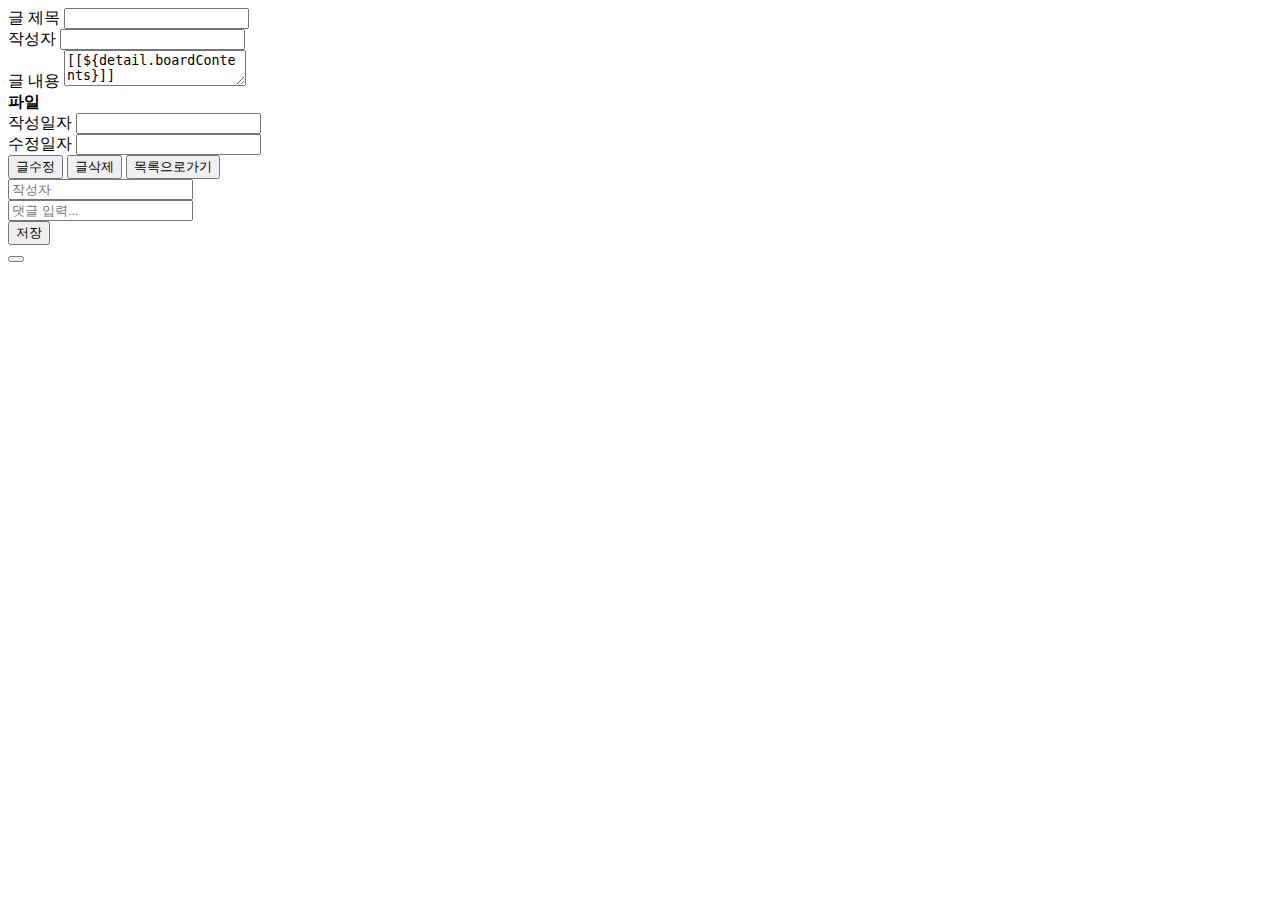
<file: src/main/resources/templates/board/detail.html>
<!DOCTYPE html>
<html xmlns:th="http://www.thymeleaf.org" xmlns:layout="http://www.ultraq.net.nz/thymeleaf/layout">
<head>
<meta charset="UTF-8">
<title>글 상세 조회</title>
<!-- CSS only -->
<link href="https://cdn.jsdelivr.net/npm/bootstrap@5.1.3/dist/css/bootstrap.min.css" rel="stylesheet" integrity="sha384-1BmE4kWBq78iYhFldvKuhfTAU6auU8tT94WrHftjDbrCEXSU1oBoqyl2QvZ6jIW3" crossorigin="anonymous">	
<!-- JavaScript Bundle with Popper -->
<script src="https://cdn.jsdelivr.net/npm/bootstrap@5.1.3/dist/js/bootstrap.bundle.min.js" integrity="sha384-ka7Sk0Gln4gmtz2MlQnikT1wXgYsOg+OMhuP+IlRH9sENBO0LRn5q+8nbTov4+1p" crossorigin="anonymous"></script>
<script src="https://ajax.googleapis.com/ajax/libs/jquery/3.6.0/jquery.min.js"></script>
</head>
<body>
<div class="container body">
<!-- 상단 -->
<th:block th:replace ="fragment/header ::headerFragment"></th:block>
<form id = "writeForm">
  <input type="hidden" id="boardId" name="boardId" th:value="${detail.boardId}">
  <div class="mb-3">
    <label for="exampleInputEmail1" class="form-label">글 제목</label>
    <input type="text" class="form-control" id="boardTitle" name="boardTitle" th:value="${detail.boardTitle}">
  </div>
  <div class="mb-3">
    <label for="exampleInputPassword1" class="form-label">작성자</label>
    <input type="text" class="form-control" id="boardWriter" name="boardWriter" th:value="${detail.boardWriter}">
  </div>
  <div class="mb-3">
  	<label for="floatingTextarea" class="form-label">글 내용</label>
  	<textarea class="form-control"  id="boardContents" name="boardContents">[[${detail.boardContents}]]</textarea>
  </div>
  <div class="mb-3">
    <label for="file" class="col-sm-2 col-form-label"><strong>파일</strong></label>
    <div class="col-sm-10">
    	<a  th:href="@{/api/download(boardId=${detail.boardId})}">
    		<span th:text="${detail.originfilename}"></span>
    	</a>
    </div>
  </div>
  <div class="mb-3">
    <label for="exampleInputPassword1" class="form-label">작성일자</label>
    <input type="text" class="form-control" id="exampleInputPassword1" name="regDate" readonly="readonly" th:value="${detail.regDate}">
  </div>
  <div class="mb-3">
    <label for="exampleInputPassword1" class="form-label">수정일자</label>
    <input type="text" class="form-control" id="exampleInputPassword1" name="updateDate" readonly="readonly" th:value="${detail.updateDate}">
  </div>
  <button type="button" class="btn btn-primary" onclick="boardupdate()">글수정</button>
  <button type="reset" class="btn btn-primary" onclick="boardDelete()">글삭제</button>
  <button type="button" class="btn btn-primary"  onclick="backlist()">목록으로가기</button>
</form>
<!-- 댓글 입력부분 -->
<div class="card-body"> 
	<form class="form-horizontal"> 
		<div class="row">
			<div class="form-group col-sm-2"> 
				<input class="form-control input-sm" id="newReplyWriter" type="text" name="rnoWriter" placeholder="작성자"> 
			</div>  
			<div class="form-group col-sm-8"> 
				<input class="form-control input-sm" id="newReplyText" type="text" name="rnoContents" placeholder="댓글 입력..."> 
			</div> 
			<div class="form-group col-sm-2"> 
				<button type="button" class="btn btn-primary btn-sm btn-block replyAddBtn" onclick="replyinsert()"> 
					<i class="fa fa-save"></i> 저장 
				</button> 
			</div> 
		</div> 
	</form> 
</div>
<!-- 댓글 목록출력 부분 -->
<div class="card card-primary card-outline"> 
	<div class="card-header"> 
		<a href="" class="link-black text-lg"><i class="fas fa-comments margin-r-5 replyCount"></i></a> 
		<div class="card-tools"> 
			<button type="button" class="btn primary" data-widget="collapse"> 
				<i class="fa fa-plus"></i> 
			</button> 
		</div>
		<div id="noneReply"></div>
		<div id="updateReply"></div>
		<div id="repliesDiv"> </div>  
	</div> 
</div>
</div>
<!-- footer -->
<th:block th:replace="fragment/footer :: footerFragment"></th:block>
</body>
<script type="text/javascript" th:inline="javascript">
//목록으로가기
function backlist(){
	var url = '/board/list?'+'page='+[[${paging.cri.page}]]+'&perPageNum='+[[${paging.cri.perPageNum}]];
	location.href= url;	
}
//글 수정 
function boardupdate(){
	var boardTitle = $('#boardTitle').val();
	var boardWriter= $('#boardWriter').val();
	var boardContents = $('#boardContents').val();
	var boardId =$('#boardId').val();
// 	var frmdata ={
// 			boardTitle,
// 			boardWriter,
// 			boardContents,
// 			boardId
// 		}
	var upfrm = $('#writeForm')
	var formdate = new FormData(upfrm[0])
	$.ajax({
		url:'/api/board/'+boardId,
		type:'PUT',
		data:formdate,
		contentType:'application/json',
		processData: false,
		contentType : false,
		cache:false,
		enctype: 'multipart/form-data'
	}).done(function(data,textStatus,xhr){
		alert('success');
	}).fail(function(data,textStatus,xhr){
		alert('fail');
	})
	location.href='/board/list?'+'page='+[[${paging.cri.page}]]+'&perPageNum='+[[${paging.cri.perPageNum}]];
}
//글 삭제
function boardDelete(){
	var boardId = $('#boardId').val();
	var Isconfirm = confirm('정말 삭제하시겠습니까?');
	if(Isconfirm){
		$.ajax({
			url:'/api/board/'+boardId,
			type:'delete',
			contentType:'application/json'
		}).done(function(data,textStatus,xhr){
			alert('success');
			location.href='/board/list?'+'page='+[[${paging.cri.page}]]+'&perPageNum='+[[${paging.cri.perPageNum}]];
		}).fail(function(data,textStatus,xhr){
			alert('fail');
		});	
	}
}
//댓글 목록 출력
$(document).ready(function(){
	replylist();
});
//댓글목록 o.k
function replylist(){
	var boardId = $('#boardId').val();
	
	$.ajax({
		url:"/reply/"+boardId,
		type:"get",
		dataType:'json'
	}).done(function(rep){
		var result ="";
		
		if(rep.length < 1){
			result +='등록된 댓글이 없습니다.';
			$("#repliesDiv").html(result);
		
		}else{
			$.each(rep,function(idx,rep){
				result +='<br/>';
				result +='<Strong>작성자:'+this.rnoWriter;
				result +'</strong>';
				result +='<p>글 내용:'+this.rnoContents;
				result +='<br/></p>'
				result +='작성날짜:'+this.rnoDate;
				result +='</br>';
// 				result +='<button type="button" class="btn btn-outline-success" id ="replyupdateBtn" onclick="updateReplyView('+this.rno+',\''+this.rnoDate+'\',\''+this.rnoContents+'\',\''+this.rnoWriter+'\,'+this.bno+')">';
// 				result +='댓글수정';
// 				result +='</button>';
 				result +='<button type="button" class="btn btn-outline-success" id ="replydeleteBtn" onclick="deleteReply('+this.rno+')">';
				result +='댓글삭제';
				result +='</button>';
				result +='<br/>'
			});
			$("#repliesDiv").html(result);
		};
	});
}

//댓글 작성 o.k
function replyinsert(){
	//값 가져오기
	var bno = $('#boardId').val();
	var rnoWriter = $('#newReplyWriter').val();
	var rnoContents = $('#newReplyText').val();
	var repfom={
				bno : bno,
			 	rnoWriter : rnoWriter,
			 	rnoContents : rnoContents
			 };
	
	$.ajax({
		url:'/reply/write',
		type:'post',
		data:JSON.stringify(repfom),
		contentType:'application/json',
	}).done(
	function(resp){
		alert('댓글삽입완료');
		replylist();
		$('#newReplyWriter').val('');
		$('#newReplyText').val('');
	}).fail(function(error,resp){
		alert('댓글실패');
	});
}
//댓글 삭제 o.k
function deleteReply(rno){
	var bno = $('#boardId').val();
	
	var deleteUrl = '/reply/'+bno+'/'+rno;
	
	$.ajax({
		url:deleteUrl,
		type:'delete'
	}).done(function(){
		alert("삭제되었습니다.");
		replylist();
	});
}

//수정 화면(화면이 안나옴?)
// function updateReplyView(rno,rnoWriter,rnoContents,rnoDate){
// 	console.log(rno);
// 	console.log(bno);
// 	var sult =" ";
// 	sult +='<Strong>작성자:'+this.rnoWriter;
// 	sult +'</strong>';
// 	sult +='<p>글 내용:'+this.rnoContents;
// 	sult +='<br/></p>'
// 	sult +='작성날짜:'+this.rnoDate;
// 	sult +='</br>';
// 	sult +='<button type="button" class="btn btn-outline-success" id ="replyupdateBtn" onclick="updateReply('+this.rno+'\',\''+this.rnoContents+'\',\''+this.rnoWriter+'\')">';
// 	sult +='댓글수정';
// 	sult +='</button>';
// 	sult +='<button type="button" class="btn btn-outline-success" id ="replydeleteBtn" onclick="deleteReply()">';
// 	sult +='댓글삭제';
// 	sult +='</button>';
// 	sult +='<br/>';
// 	$("#updateReply").html(sult);
// }
</script>
</html>
</file>
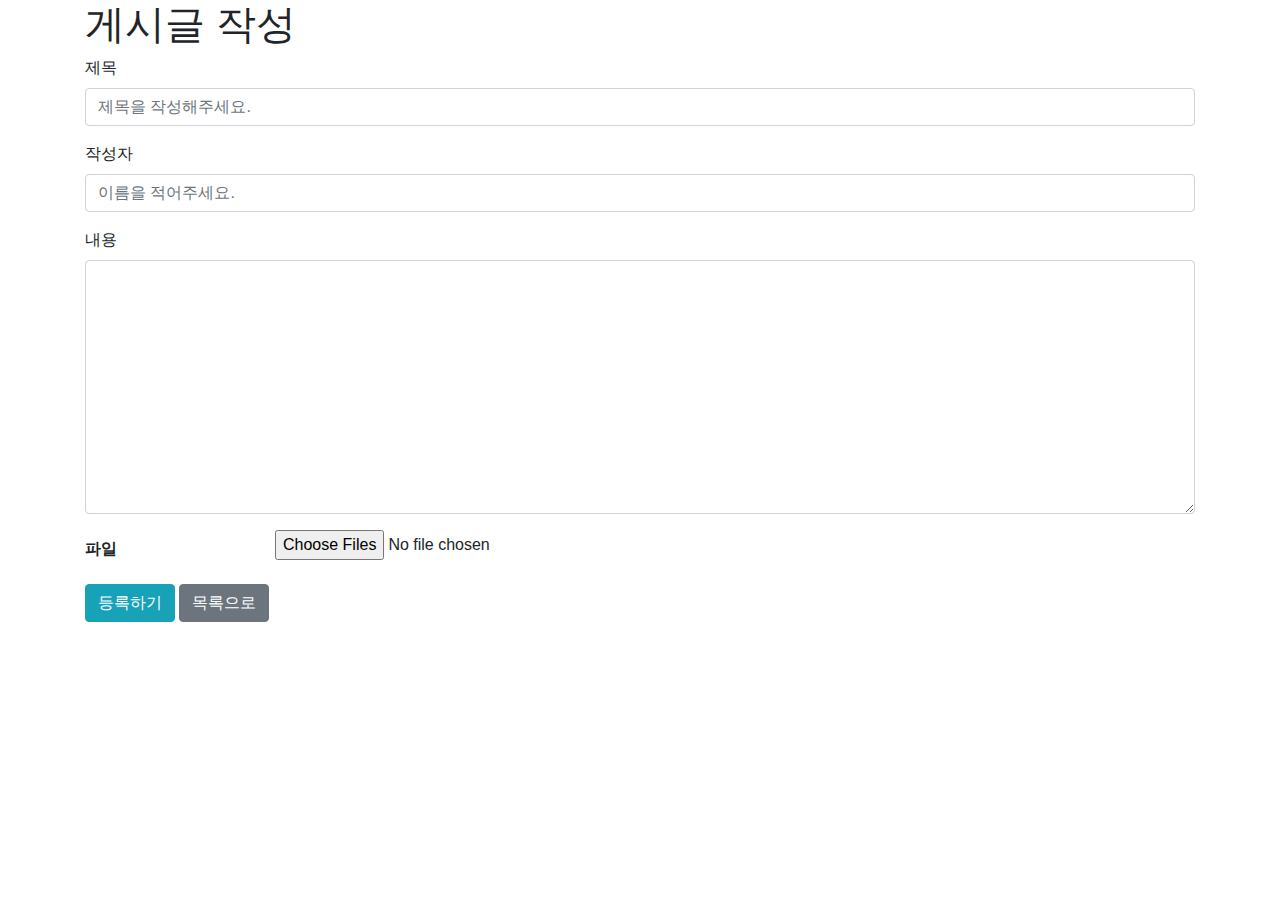
<file: src/main/resources/templates/board/write.html>
<!DOCTYPE html>
<html xmlns:th="http://www.thymeleaf.org" 
xmlns:layout="http://www.ultraq.net.nz/thymeleaf/layout"
layout:decorator="layout/layout">
<head>
<meta charset="UTF-8">
<title>글작성 페이지</title>
<!-- CSS only -->
<link href="https://cdn.jsdelivr.net/npm/bootstrap@5.1.3/dist/css/bootstrap.min.css" rel="stylesheet" integrity="sha384-1BmE4kWBq78iYhFldvKuhfTAU6auU8tT94WrHftjDbrCEXSU1oBoqyl2QvZ6jIW3" crossorigin="anonymous">	
<!-- JavaScript Bundle with Popper -->
<script src="https://cdn.jsdelivr.net/npm/bootstrap@5.1.3/dist/js/bootstrap.bundle.min.js" integrity="sha384-ka7Sk0Gln4gmtz2MlQnikT1wXgYsOg+OMhuP+IlRH9sENBO0LRn5q+8nbTov4+1p" crossorigin="anonymous"></script>
<script src="https://ajax.googleapis.com/ajax/libs/jquery/3.6.0/jquery.min.js"></script>
<link rel="stylesheet" href="https://maxcdn.bootstrapcdn.com/bootstrap/4.3.1/css/bootstrap.min.css">
<script src="https://ajax.googleapis.com/ajax/libs/jquery/3.3.1/jquery.min.js"></script>
<script src="https://cdnjs.cloudflare.com/ajax/libs/popper.js/1.14.7/umd/popper.min.js"></script>
</head>
<body>
<div class="container body">
<!-- 상단 -->
<th:block th:replace ="fragment/header ::headerFragment"></th:block>
<div class="main_container">
<div th:fragment="contents">
<h1>게시글 작성</h1>
<form id ="frmdate">
        <div class="form-group">
              <label for="exampleFormControlInput1">제목</label>
            <input type="text" class="form-control" id="boardTitle" name="boardTitle" placeholder="제목을 작성해주세요." required="required">
          </div>
        <div class="form-group">
            <label for="exampleFormControlInput1">작성자</label>
            <input type="text" class="form-control" id="boardWriter" name="boardWriter" placeholder="이름을 적어주세요." required="required">
          </div>
          <div class="form-group">
            <label for="exampleFormControlTextarea1">내용</label>
            <textarea class="form-control summernote" id="boardContents" name="boardContents" rows="10" required="required"></textarea>
          </div>
          <div class="form-group row">
    		<label for="file" class="col-sm-2 col-form-label"><strong>파일</strong></label>
    			<div class="col-sm-10">
        			<input type="file" name="file" id="inputFile" multiple="multiple">
    			</div>
		  </div>    
        <button type="button" class="btn btn-info" onclick="boardwriter()">등록하기</button>
        <button type="button" class="btn btn-secondary" onclick="backlist()">목록으로</button>
    </form>
</div>    
</div>
</div>
<!-- footer -->
<th:block th:replace="fragment/footer :: footerFragment"></th:block>
</body>
<script type="text/javascript"th:inline="javascript">
//유효성 검사
function validate(){
	var boardTitle = $('#boardTitle').val();
	var boardWriter = $('#boardWriter').val();
	var boardContents = $('#boardContents').val();
	
	if($.trim(boardTitle).length==0){
		alert("제목을 입력해주세요.");
		$('#boardTitle').focus();
		return false;
	}
	
	if($.trim(boardWriter).length==0){
		alert("작성자를 입력해주세요.");
		$('#boardWriter').focus();
		return false;
	}
	
	if($.trim(boardContents).length==0){
		alert("내용을 입력해주세요.");
		$('#boardContents').focus();
		return false;
	}
	return true;
}
//목록 가기
function backlist(){
	location.href='/board/list';
}

//글 작성 ajax
function boardwriter(){
	var boardTitle = $('#boardTitle').val();
	var boardWriter = $('#boardWriter').val();
	var boardContents = $('#boardContents').val();
	
	if(validate()){	
		const formdate = $('#frmdate');
		var frmDate = new FormData(formdate[0]);
		console.log(frmDate);
		$.ajax({
			url:'/api/board',
			type:'POST',
			dataType:'json',
			data:frmDate,
			processData: false,
			contentType : false,
			cache:false,
			enctype: 'multipart/form-data'
			
		}).done(function(data){
			alert("삽입완료");
			console.log(data);
		})
	}
	alert("삽입완료");
	location.href="/board/list";
}	
</script>

</html>
</file>
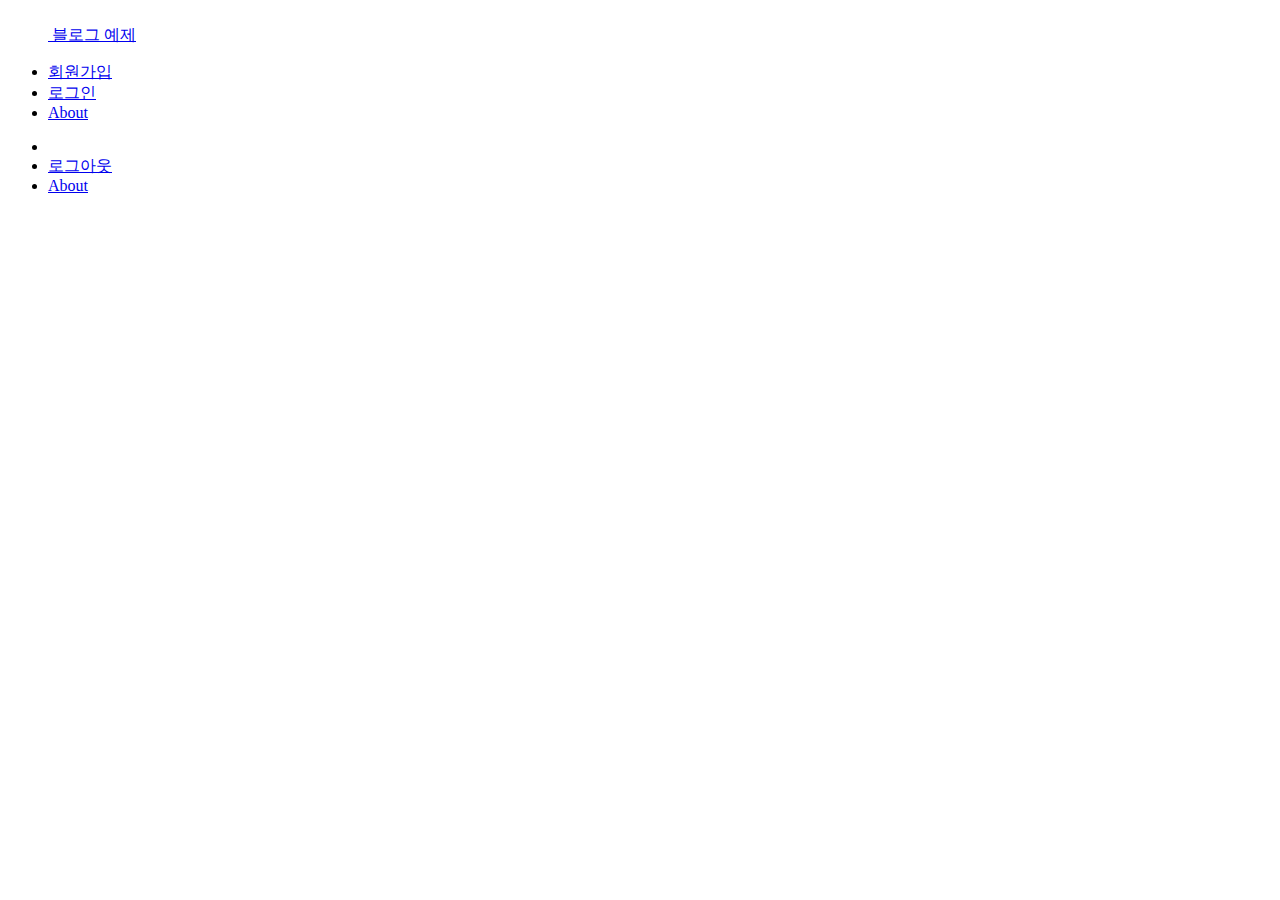
<file: src/main/resources/templates/fragment/header.html>
<!DOCTYPE html>
<html xmlns:th="http://www.thymeleaf.org"
      xmlns:layout="http://www.ultraq.net.nz/thymeleaf/layout">
<th:block th:fragment="headerFragment">
<div class="container">
    <header class="d-flex flex-wrap justify-content-center py-3 mb-4 border-bottom">
      <a href="/board/list" class="d-flex align-items-center mb-3 mb-md-0 me-md-auto text-dark text-decoration-none">
        <svg class="bi me-2" width="40" height="32"><use xlink:href="#bootstrap"></use></svg>
        <span class="fs-4">블로그 예제</span>
      </a>
	  <div th:if="${session.login}==null">
      <ul class="nav nav-pills">
      	<li class="nav-item"><a href="/login/join" class="nav-link active" aria-current="page">회원가입</a></li>
        <li class="nav-item"><a href="/login/page" class="nav-link active" aria-current="page">로그인</a></li>
        <li class="nav-item"><a href="/board/about" class="nav-link">About</a></li>
      </ul>
      </div>
      <div th:if="${session.login}">
      <ul class="nav nav-pills">
      	<li class="nav-item">
      		<span th:text="${session.login.roleName}"></span>
      		<span th:text="${session.login.userName}"></span>
      	</li>
        <li class="nav-item"><a href="/login/logoutproc" class="nav-link active" aria-current="page">로그아웃</a></li>
        <li class="nav-item"><a href="/board/about" class="nav-link">About</a></li>
      </ul>
      </div>
    </header>
</div>
</th:block>  
</html>
</file>
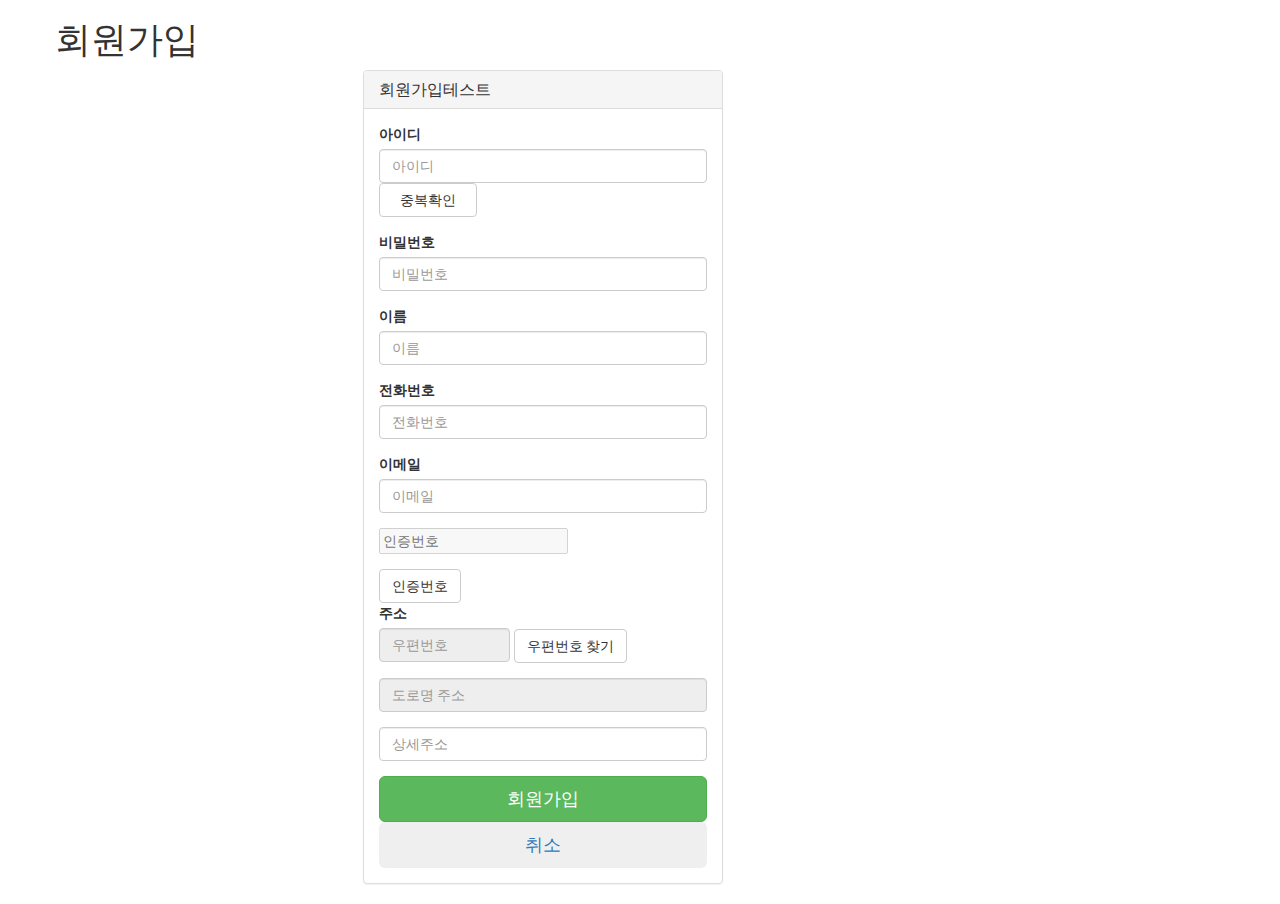
<file: src/main/resources/templates/login/join.html>
<!DOCTYPE html>
<html xmlns:th="http://www.thymeleaf.org" xmlns:layout="http://www.ultraq.net.nz/thymeleaf/layout">
<head>
<meta charset="UTF-8">
<title>회원가입페이지</title>
<link rel="stylesheet" href="https://maxcdn.bootstrapcdn.com/bootstrap/3.3.7/css/bootstrap.min.css">
<script src="https://ajax.googleapis.com/ajax/libs/jquery/3.3.1/jquery.min.js"></script>
<script src="https://maxcdn.bootstrapcdn.com/bootstrap/3.3.7/js/bootstrap.min.js"></script>
<link th:href="@{/css/joincss.css}" rel="stylesheet">
</head>
<body>
	<div class="container">
		<div class="row">
			<h1 id="titleheader">회원가입</h1>
				<div class="col-md-4 col-md-offset-3">
				<div class="login-panel panel panel-default">
					<div class="panel-heading"><h3 class="panel-title">회원가입테스트</h3></div>
					<div class="panel-body">
						<form role="form" action="/login/joinproc" method="post">
							<fieldset>
								<div class="form-group" id="divInputId">
									<label>아이디</label>
									<input class="form-control"  placeholder="아이디" name="userid" id="signUpUserId" type="text" required="required"/>
									<input type="button" class="btn btn-default" style="width: 30%;" value="중복확인" onclick="duplicationId();" />
								</div>
								<div class="form-group">
									<label>비밀번호</label>
									<input class="form-control" placeholder="비밀번호" name="userpw" id="signUpUserPwd" type="password" required="required"/>
								</div>
								<div class="form-group">
									<label>이름</label>
									<input class="form-control" placeholder="이름" name="username" id="signUpUserName" type="text" required="required"/>
								</div>
								<div class="form-group">
									<label>전화번호</label>
									<input class="form-control" placeholder="전화번호" name="userphone" id="signUpUserPhone" type="text" required="required"/>
								</div>
								<div class="form-group">
									<label>이메일</label>
									<input class="form-control" placeholder="이메일" name="useremail" id="signUpUserEmail" type="text" required="required"/>
								</div>
								<!-- 이메일 인증부분 -->
								<div class="mail_check_wrap" style=display:inline;>
									<!-- 인증번호 입력 박스 -->
									<div class="form-group" id="mail_check_input_box_false">
										<!-- 인증번호 입력칸 -->
										<input class="mail_check_input" placeholder="인증번호"  disabled="disabled">
<!-- 										<button type="button" class="btn btn-default" id="mail_check_button">인증번호</button> -->
									</div>
									<div class="btn btn-default" id="mail_check_button">
										<span>인증번호</span>
									</div>
									<div class="claerify"></div>
									<span id="mail_check_input_box_warn"></span>
								</div>
								<!-- 인증 end -->
								<div class="form-group">
									<label style="display: block;" >주소</label>
									<input class="form-control" style="width: 40%; display: inline;" placeholder="우편번호" name="useraddr1" id="signUpUserPostNo" type="text" readonly="readonly">
									<button type="button" class="btn btn-default" onclick="execPostCode();"><i class="fa fa-search"></i> 우편번호 찾기</button>
								</div>
								<div class="form-group">
									<input class="form-control" style="top: 5px;" placeholder="도로명 주소" name="useraddr2" id="signUpUserAddress" type="text" readonly="readonly"/>
								</div>
								<div class="form-group">
									<input class="form-control" placeholder="상세주소" name="useraddr3" id="signUpUserAddressDetail" type="text"/>
								</div>
								<button class="btn btn-lg btn-success btn-block">회원가입</button>
							</fieldset>
						</form>
<!-- 						<input type="submit" class="btn btn-lg btn-success btn-block" value="회원가입" /> -->
						<a href="/login/page"><button class="btn btn-lg btn-block" id="backtoamin">취소</button></a>
					</div>
				</div>
			</div>
		</div>
	</div>
</body>
<script src="http://dmaps.daum.net/map_js_init/postcode.v2.js"></script>
<script type="text/javascript" th:inline="javascript">
//유효성검사 ??
function validation(){
	// 아이디,비밀번호,이름,나이,이메일,전화번호,주소
	var userid = $('#signUpUserId').val();
	console.log(userid);
	var userpw = $('#signUpUserPwd').val();
	var userpw2 = $('#signUpUserPwdCfm').val();
	var username = $('#signUpUserName').val();
	var useremail = $('#signUpUserEmail').val();
	var userphone = $('#signUpUserPhone').val();
	var addr1 = $('#signUpUserPostNo').val();
	var addr2 = $('#signUpUserAddress').val();
	var addr3 = $('#signUpUserAddressDetail').val();
	
	if($.trim(userid).length == 0){
		alert("아이디를 입력해 주세요"); 
		$("#signUpUserId").focus();
		return false;
	}
	
	if($.trim(userpw).length == 0){
		alert("비밀번호를 입력해 주세요"); 
		$("#signUpUserPwd").focus();
		return false;
	}

	if($.trim(userpw) != $.trim(userpw2)){
		alert("비밀번호가 서로 다릅니다. 비밀번호를 확인해 주세요."); 
		$("#signUpUserPwd").focus();
		return false; 
	}

	if($.trim(username).length == 0){
		alert("이름을 입력해주세요");
		$("#signUpUserName").focus();
		return false;
	}
	
	if($.trim(useremail).length == 0){
		alert("이메일을 입력해주세요");
		$("#signUpUserEmail").focus();
		return false;
	}
	
	if($.trim(addr1).length == 0 || $.trim(addr2).length == 0 || $.trim(addr3).length == 0 ){
		alert("주소를 입력해주세요");
		$("#addr3").focus();
		return false;
	}

	if(confirm("회원가입을 하시겠습니까?")){
		alert("회원가입을 축하합니다");
	}
	return true;
}

//주소 o.k
function execPostCode() {
	new daum.Postcode({
 				oncomplete: function(data) {
                // 팝업에서 검색결과 항목을 클릭했을때 실행할 코드를 작성하는 부분.
                // 도로명 주소의 노출 규칙에 따라 주소를 조합한다.
                // 내려오는 변수가 값이 없는 경우엔 공백('')값을 가지므로, 이를 참고하여 분기 한다.
                var fullRoadAddr = data.roadAddress; // 도로명 주소 변수
                var extraRoadAddr = ''; // 도로명 조합형 주소 변수
                // 법정동명이 있을 경우 추가한다. (법정리는 제외)
                // 법정동의 경우 마지막 문자가 "동/로/가"로 끝난다.
                if(data.bname !== '' && /[동|로|가]$/g.test(data.bname)){
                    extraRoadAddr += data.bname;
                }
                // 건물명이 있고, 공동주택일 경우 추가한다.
                if(data.buildingName !== '' && data.apartment === 'Y'){
                   extraRoadAddr += (extraRoadAddr !== '' ? ', ' + data.buildingName : data.buildingName);
                }
                // 도로명, 지번 조합형 주소가 있을 경우, 괄호까지 추가한 최종 문자열을 만든다.
                if(extraRoadAddr !== ''){
                    extraRoadAddr = ' (' + extraRoadAddr + ')';
                }
                // 도로명, 지번 주소의 유무에 따라 해당 조합형 주소를 추가한다.
                if(fullRoadAddr !== ''){
                    fullRoadAddr += extraRoadAddr;
                }
                // 우편번호와 주소 정보를 해당 필드에 넣는다.
                console.log(data.zonecode);
                console.log(fullRoadAddr);
                
                
                $("[name=useraddr1]").val(data.zonecode);
                $("[name=useraddr2]").val(fullRoadAddr);
                
            }
 		}).open();
 	}
 	
//아이디 중복체크 o.k
function duplicationId(){
	//1.입력한아이디 값을 가져온다.
	//2.ajax를 활용해서 중복체크기능을 실행한다.
	//중복이되면 경고창에서 중복을 아니면 사용가능한 아이디라고 띄운다.
	var userid = $('#signUpUserId').val();
	console.log(userid);
	$.ajax({
		url:'/login/idCheck',
		type:'post',
		data: userid,
		dataType : "json",
        contentType: "application/json; charset=UTF-8",
	}).done(function(data){

		if(data.userid > 0){
			alert("아이디 중복!");
		}else{
			alert('사용할 수 있는 아이디입니다.');	
		}
	});
}
//인증번호 변수	
var code = '';
//이메일 인증기능 o.k
$("#mail_check_button").click(function(){
	//이메일 값
	var email = $('#signUpUserEmail').val();
	//인증번호 입력란
	var checkbox = $('.mail_check_input');
	//인증번호 입력 박스
	var boxwrap = $('.mail_check_input_box');
	
	$.ajax({
		
		type:"GET",
		url:"/login/mailCheck?useremail=" + email
	}).done(function(data){
		checkbox.attr("disabled",false);
		boxwrap.attr("id","mail_check_input_box_true");
		code = data;
	});
	alert("인증번호를 보냈습니다.");
});

//인증번호 비교 o.k
$(".mail_check_input").blur(function(){
	
	var inputCode = $(".mail_check_input").val();
	var checkResult = $("#mail_check_input_box_warn");
	
	if(inputCode == code){
		checkResult.html("인증번호가 일치합니다.");
		checkResult.attr("class","correct");
	}else{
		checkResult.html("인증번호를 다시 확인해주세요.");
		checkResult.attr("class","incorrect");
	}
});
</script>
</html>
</file>
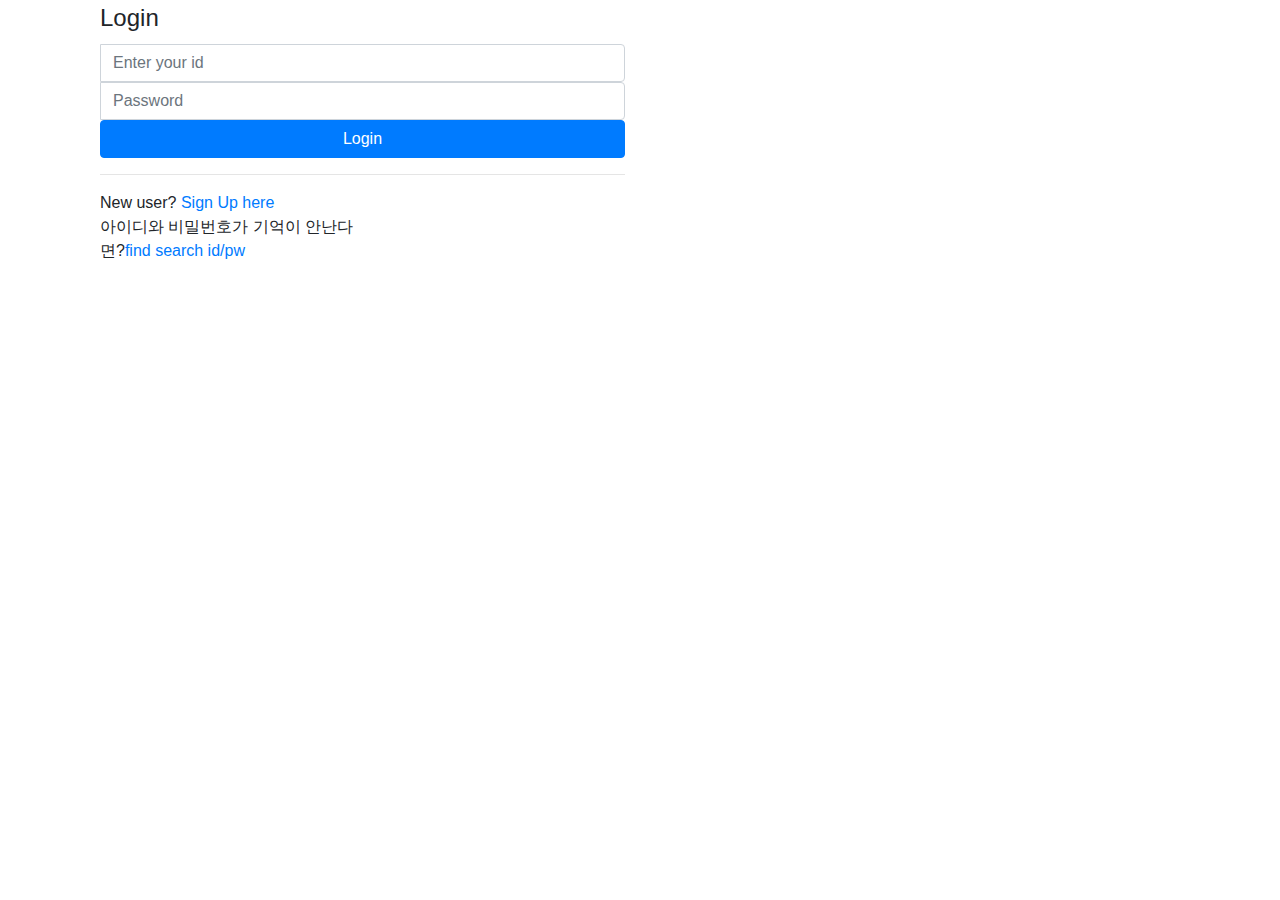
<file: src/main/resources/templates/login/loginpage.html>
<!DOCTYPE html>
<html xmlns:th="http://www.thymeleaf.org" xmlns:layout="http://www.ultraq.net.nz/thymeleaf/layout">
<head>
<meta charset="UTF-8">
<title>로그인 페이지</title>
<link th:href="@{/css/logincss.css}" rel="stylesheet">    
<!-- CSS only -->
<link href="https://cdn.jsdelivr.net/npm/bootstrap@5.1.3/dist/css/bootstrap.min.css" rel="stylesheet" integrity="sha384-1BmE4kWBq78iYhFldvKuhfTAU6auU8tT94WrHftjDbrCEXSU1oBoqyl2QvZ6jIW3" crossorigin="anonymous">	
<!-- JavaScript Bundle with Popper -->
<script src="https://cdn.jsdelivr.net/npm/bootstrap@5.1.3/dist/js/bootstrap.bundle.min.js" integrity="sha384-ka7Sk0Gln4gmtz2MlQnikT1wXgYsOg+OMhuP+IlRH9sENBO0LRn5q+8nbTov4+1p" crossorigin="anonymous"></script>
<script src="https://ajax.googleapis.com/ajax/libs/jquery/3.6.0/jquery.min.js"></script>
<link rel="stylesheet" href="https://maxcdn.bootstrapcdn.com/bootstrap/4.3.1/css/bootstrap.min.css">
<script src="https://ajax.googleapis.com/ajax/libs/jquery/3.3.1/jquery.min.js"></script>
<script src="https://cdnjs.cloudflare.com/ajax/libs/popper.js/1.14.7/umd/popper.min.js"></script>
</head>
<body>
<div class="container">
    <div class="col-sm-6 col-sm-offset-3">
        <div class="panel panel-default">
            <div class="panel-body">
                <form id="login-form" method="post" action="loginproc" role="form">
                    <legend>Login</legend>
                    <div class="input-group">
                        <span class="input-group-addon">
                        	<i class="glyphicon glyphicon-envelope"></i>
                       	</span>
                        <input type="text" name="userId" placeholder="Enter your id" required class="form-control" />
                    </div>
                    <div class="input-group">
                        <span class="input-group-addon"><i class="glyphicon glyphicon-lock"></i></span>
                        <input type="password" name="userPw" placeholder="Password" required class="form-control" />
                    </div>
                    <div class="form-group">
                        <input type="submit" name="submit" value="Login" class="btn btn-primary btn-block" />
                    </div>
                    <div class="form-group">
                        <hr/>
                        <div class="col-sm-6" style="padding: 0;">New user? <a href="/login/join">Sign Up here</a></div>
                        <div class="col-sm-6" style="padding: 0;">아이디와 비밀번호가 기억이 안난다면?<a href="/login/idpwsearch">find search id/pw</a></div>
                    </div>
                </form>
            </div>
        </div>
    </div>
</div>
</body>
</html>
</file>
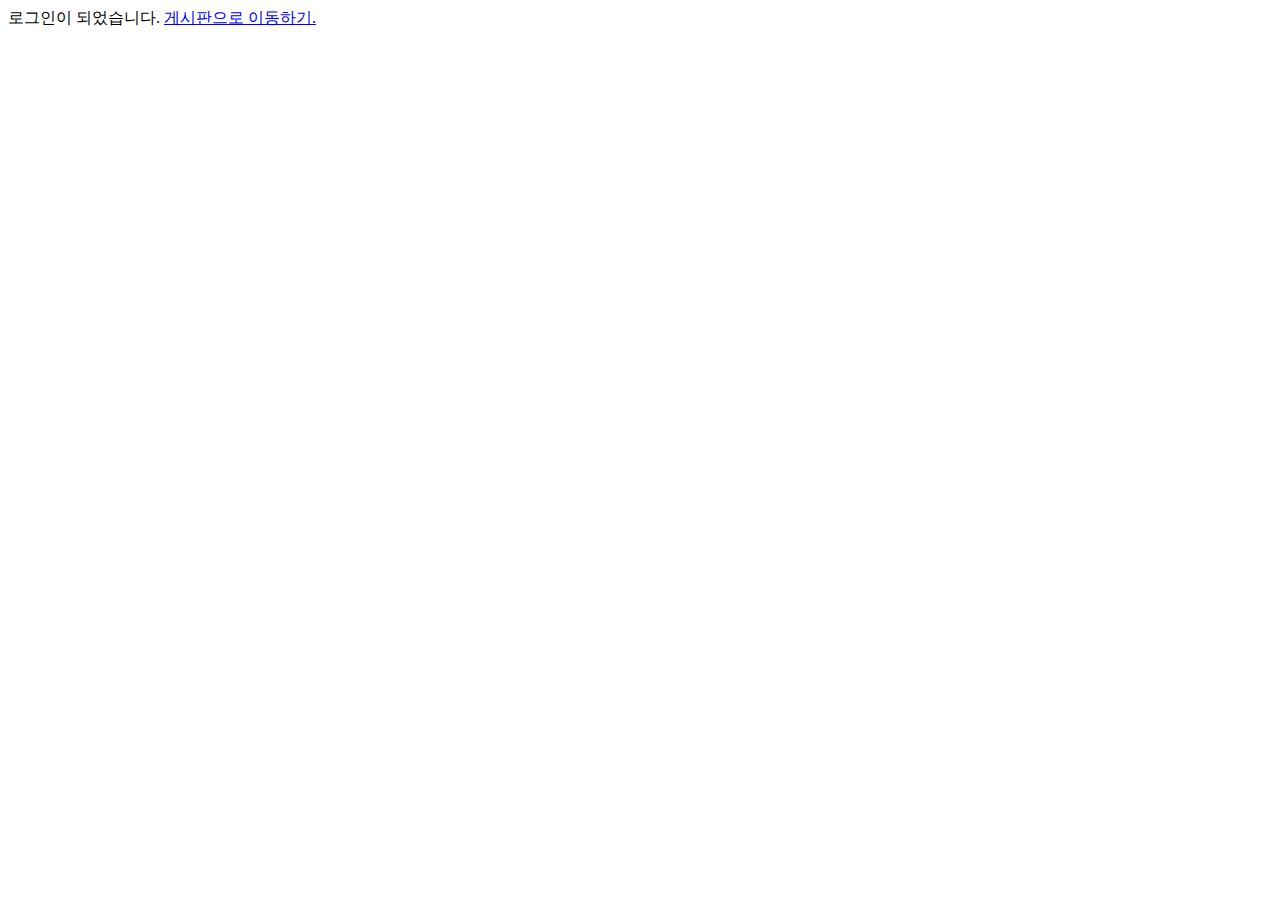
<file: src/main/resources/templates/login/successpage.html>
<!DOCTYPE html>
<html xmlns:th="http://www.thymeleaf.org" xmlns:sec="http://www.thymeleaf.org/extras/spring-security">
<head>
<meta charset="UTF-8">
<title>Insert title here</title>
</head>
<body>
로그인이 되었습니다.
<a href="/board/list">게시판으로 이동하기.</a>
</body>
</html>
</file>
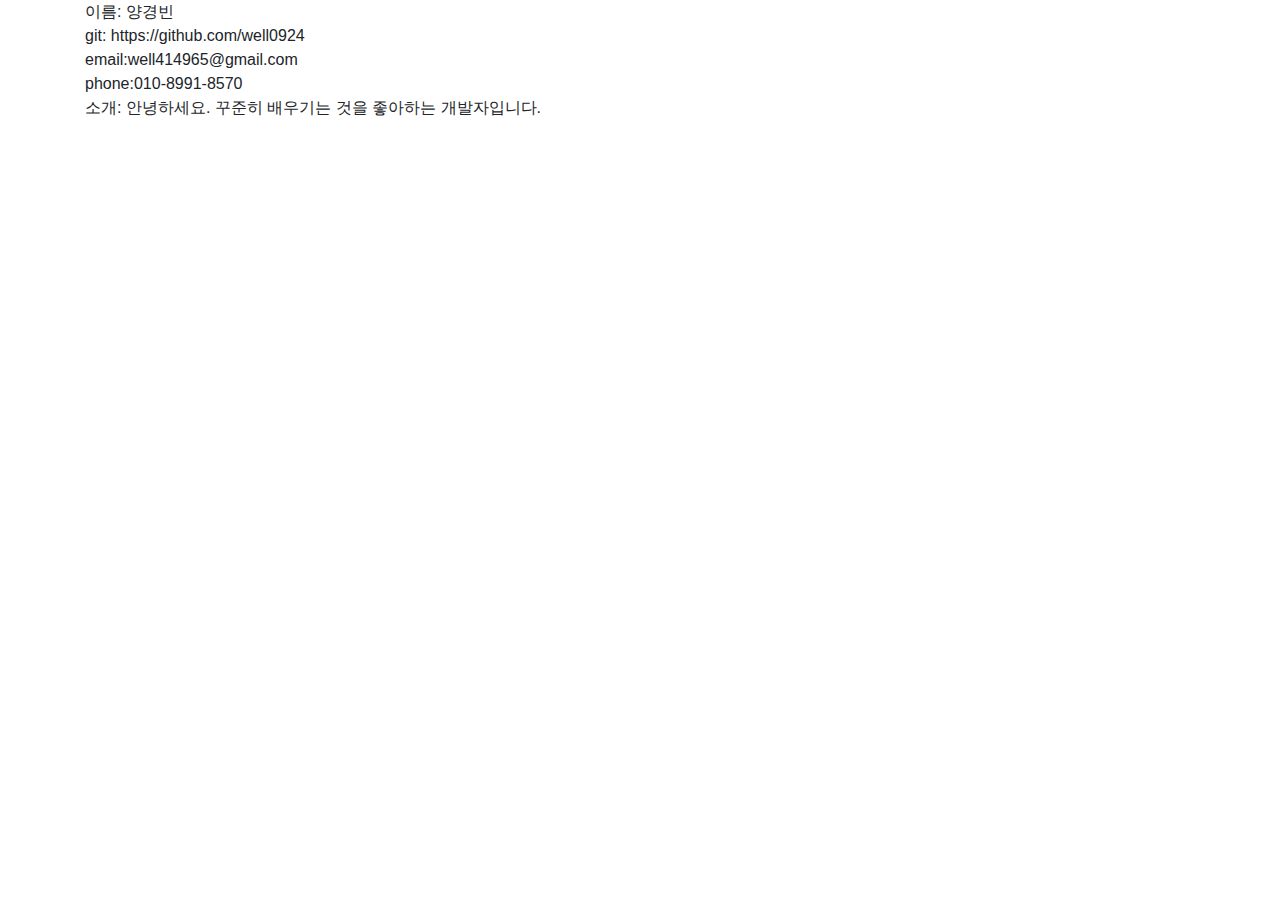
<file: src/main/resources/templates/main/about.html>
<!DOCTYPE html>
<html xmlns:th="http://www.thymeleaf.org" 
xmlns:layout="http://www.ultraq.net.nz/thymeleaf/layout">
<head>
<meta charset="UTF-8">
<title>About page</title>
<!-- CSS only -->
<link href="https://cdn.jsdelivr.net/npm/bootstrap@5.1.3/dist/css/bootstrap.min.css" rel="stylesheet" integrity="sha384-1BmE4kWBq78iYhFldvKuhfTAU6auU8tT94WrHftjDbrCEXSU1oBoqyl2QvZ6jIW3" crossorigin="anonymous">	
<!-- JavaScript Bundle with Popper -->
<script src="https://cdn.jsdelivr.net/npm/bootstrap@5.1.3/dist/js/bootstrap.bundle.min.js" integrity="sha384-ka7Sk0Gln4gmtz2MlQnikT1wXgYsOg+OMhuP+IlRH9sENBO0LRn5q+8nbTov4+1p" crossorigin="anonymous"></script>
<script src="https://ajax.googleapis.com/ajax/libs/jquery/3.6.0/jquery.min.js"></script>
<link rel="stylesheet" href="https://maxcdn.bootstrapcdn.com/bootstrap/4.3.1/css/bootstrap.min.css">
<script src="https://ajax.googleapis.com/ajax/libs/jquery/3.3.1/jquery.min.js"></script>
<script src="https://cdnjs.cloudflare.com/ajax/libs/popper.js/1.14.7/umd/popper.min.js"></script>
</head>
<body>
<div class="container body">
<!-- 상단 -->
<th:block th:replace ="fragment/header ::headerFragment"></th:block>
<div class="main_container">
<p>이름: 양경빈
	</br>
	git: https://github.com/well0924
	</br>
   email:well414965@gmail.com
   </br>
   phone:010-8991-8570
   </br>
   소개: 안녕하세요. 꾸준히 배우기는 것을 좋아하는 개발자입니다.
</p>
</div>
</div>
<!-- footer -->
<th:block th:replace="fragment/footer :: footerFragment"></th:block>
</body>
</html>
</file>
